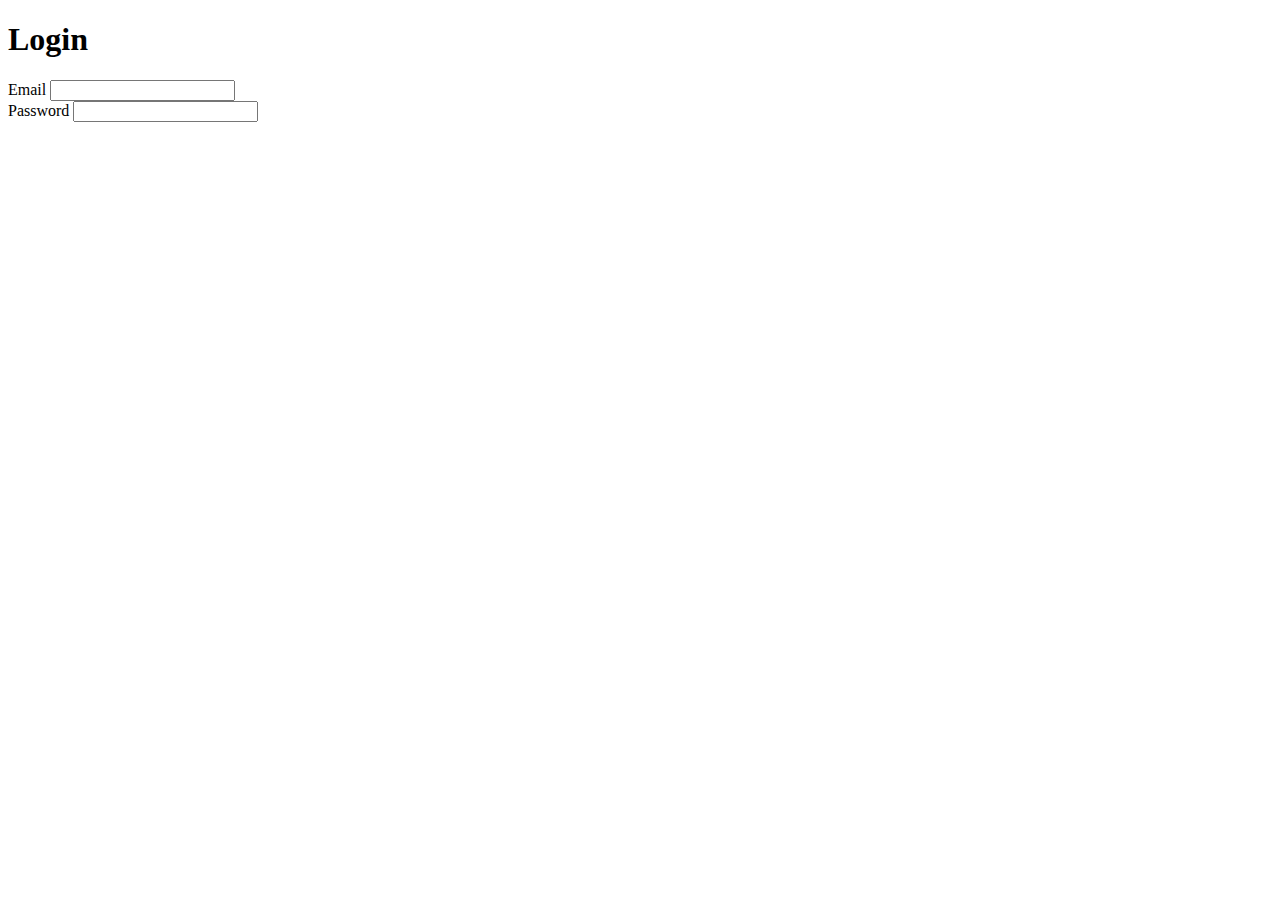
<file: login.html>
<!DOCTYPE html>
<html lang="en">
<head>
    <meta charset="UTF-8">
    <meta http-equiv="X-UA-Compatible" content="IE=edge">
    <meta name="viewport" content="width=device-width, initial-scale=1.0">
    <title>Document</title>
</head>
<body>
    <h1> Login </h1>
    <div>
        <label> Email</label>
        <input type = 'email'/>
    </div>
    <div>
        <label> Password </label>
        <input type = 'password'>
    </div>
</body>
</html>
</file>
